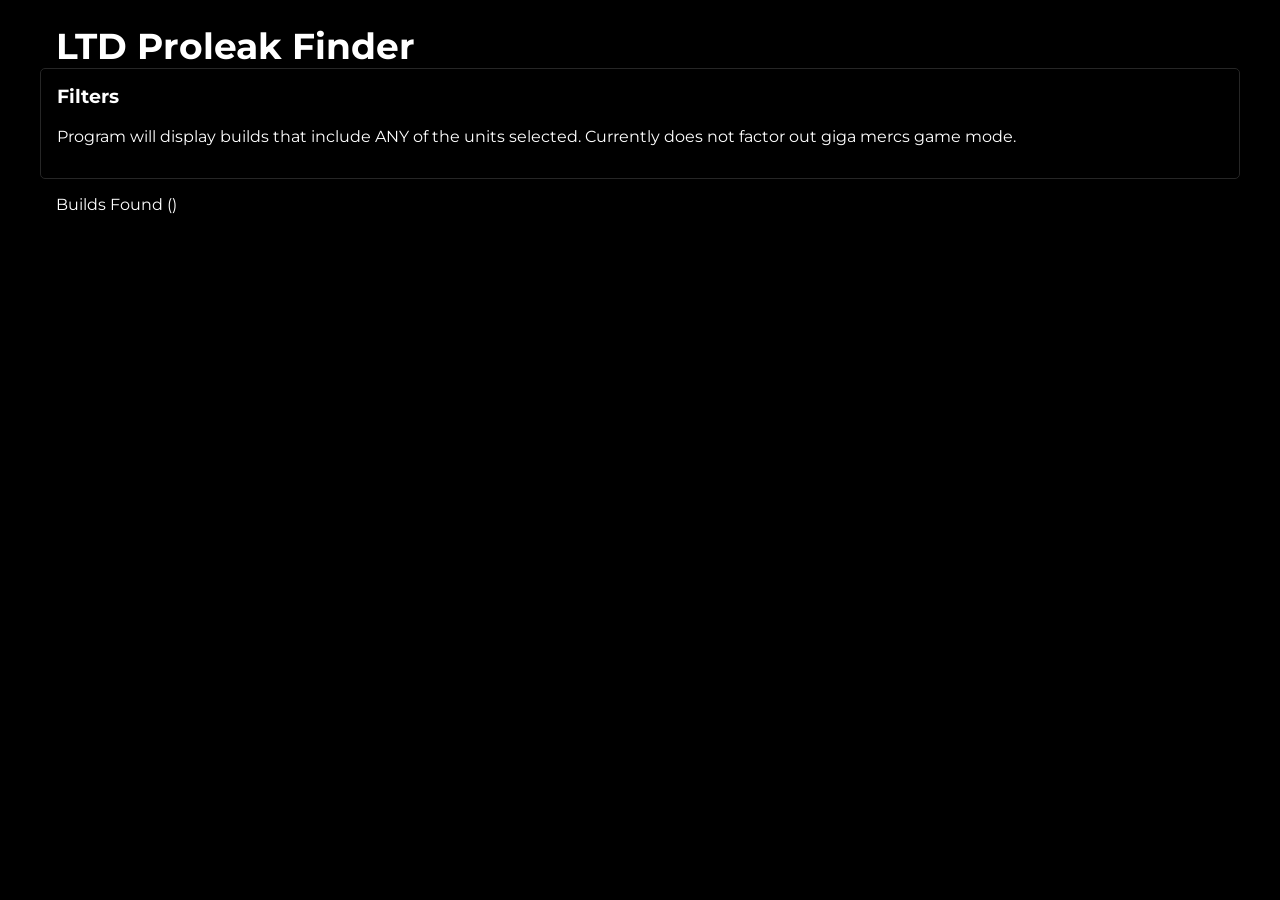
<file: index.html>
<!DOCTYPE html>
<html lang="en">
  <head>
    
    <meta charset="UTF-8">
    <meta name="viewport" content="width=device-width, initial-scale=1.0">
    <meta http-equiv="X-UA-Compatible" content="ie=edge">
    <title>LTD Pro Leak Finder</title>
    <link rel="stylesheet" href="assets/style.css">
	  <script defer async src="assets/script.js"></script>

    <link rel="apple-touch-icon" sizes="180x180" href="assets/favicon/apple-touch-icon.png">
    <link rel="icon" type="image/png" sizes="32x32" href="assets/favicon/favicon-32x32.png">
    <link rel="icon" type="image/png" sizes="16x16" href="assets/favicon/favicon-16x16.png">
    <link rel="manifest" href="/site.webmanifest">
    <link rel="mask-icon" href="/safari-pinned-tab.svg" color="#5bbad5">

    <link rel="preconnect" href="https://fonts.googleapis.com">
    <link rel="preconnect" href="https://fonts.gstatic.com" crossorigin>
    <link href="https://fonts.googleapis.com/css2?family=Montserrat:wght@400;700&display=swap" rel="stylesheet">


    <meta name="msapplication-TileColor" content="#da532c">
    <meta name="theme-color" content="#ffffff">

    
  </head>

  <body>
    <main>
      <div class="container"><span id="date-created"></span></div>
      <h1 class="container"> LTD Proleak Finder</h1>
      <div id="filter-categories" class="row filter-container tooltip"><h3 class="">Filters</h3><p>Program will display builds that include ANY of the units selected. Currently does not factor out giga mercs game mode.</p>
      </div>
      <div id="post-level" class="filter-container"></div>
      <div class="container">Builds Found (<span id="post-count"></span>)<p id="no-results"></p></div>
      <div id="posts-container"></div>
    </main>
      
  </body>
</html>
</file>
<file: assets/style.css>
body {
    background-color: black;
    color: white;
  }

* {
    margin: 0;
    padding: 0;
}

main { 
    max-width:1200px;
    display: block;
    margin-left: auto;
    margin-right: auto;
}

a {
    color: rgb(0, 150, 250);
    text-decoration: none;
}

a:hover {
    background: #cdfeaa;
    color: #111;
  }

h1 {
    font-size: 36px;
}

p {
    margin: 1em 0;
}

p {
    font-size: 16px;
}

body { 
    font-family: 'Montserrat', sans-serif;
    padding: 1.5em;
}

.filter-button {
    width:40px;
    height:40px;
    display: inline;
    vertical-align: middle;
    border: none;
    margin: 5px;
    background:none;
    transition: 0.2s;
}

.versionContainer, .sliderContainer {
    padding: 1em 0;
}

.versionContainer .filter-button {
    padding: 10px 20px;
    border: 1px rgb(38, 38, 38) solid;
}

.all {
    border: 5px solid transparent;
    background: #04AA6D;
    color: white;
}

.filter-button:hover{
    outline: 5px solid #f4ce34;
    cursor: pointer;
}

.filter-button:active {
    outline: 5px solid #3f5488;
}

.is-active {
    outline: 5px solid #87f94c;
}

.board {
    position:relative;
    background-image:
    repeating-linear-gradient(rgb(38, 38, 38) 0 1px, transparent 1px 100%),
    repeating-linear-gradient(90deg, rgb(38, 38, 38) 0 1px, transparent 1px 100%);
    height: 14em;
    width: 9em;
    background-size: 1em 1em;
    padding: 0 1px 1px 0;
}

.sends {
    height: 70px;
    margin-bottom: 25px;
}

.leaks {
    height: 70px;
    margin-bottom: 25px;
}

.board img {
    display:block;
    margin:0;
    padding:0;
    position:absolute;
    width: 1em;
    height: 1em;
}

.column {
    float: left;
    margin-right: 1em;
    font-size: 40px;
    }

div.row > div:nth-child(6) {
    margin: 0;
}

.row h3 {
    overflow-wrap: break-word;
    margin: 0 0 1em 0;
}

.row:after {
    content: "";
    display: table;
    clear: both;
}

.row {
    padding: 1em;
    margin-bottom: 1em;
    border: 1px solid rgb(38, 38, 38);
    border-radius: 5px;
}

.leakpercent span {
    font-size: 36px;
    font-weight: 700;
}

.imageWrapper {
    position: absolute;
    width: 1em;
    height: 1em;
  }
  
.imageWrapper span {
    position: absolute;
    top: 0px;
    right: 0px;
    background:black;
    font-size: 0.4em;
    }

#wavesToFilter {
    width: 100px;
}

.sends img, .leaks img {
    width: 1em;
    height: 1em;
}

.container {
    padding: 0 16px;
}

@media only screen and (max-width: 600px) {
    /* For tablets: */
    .column {
        font-size: 9vw;
    }
    body {
        padding: 1em 0;
    }
  }
</file>
